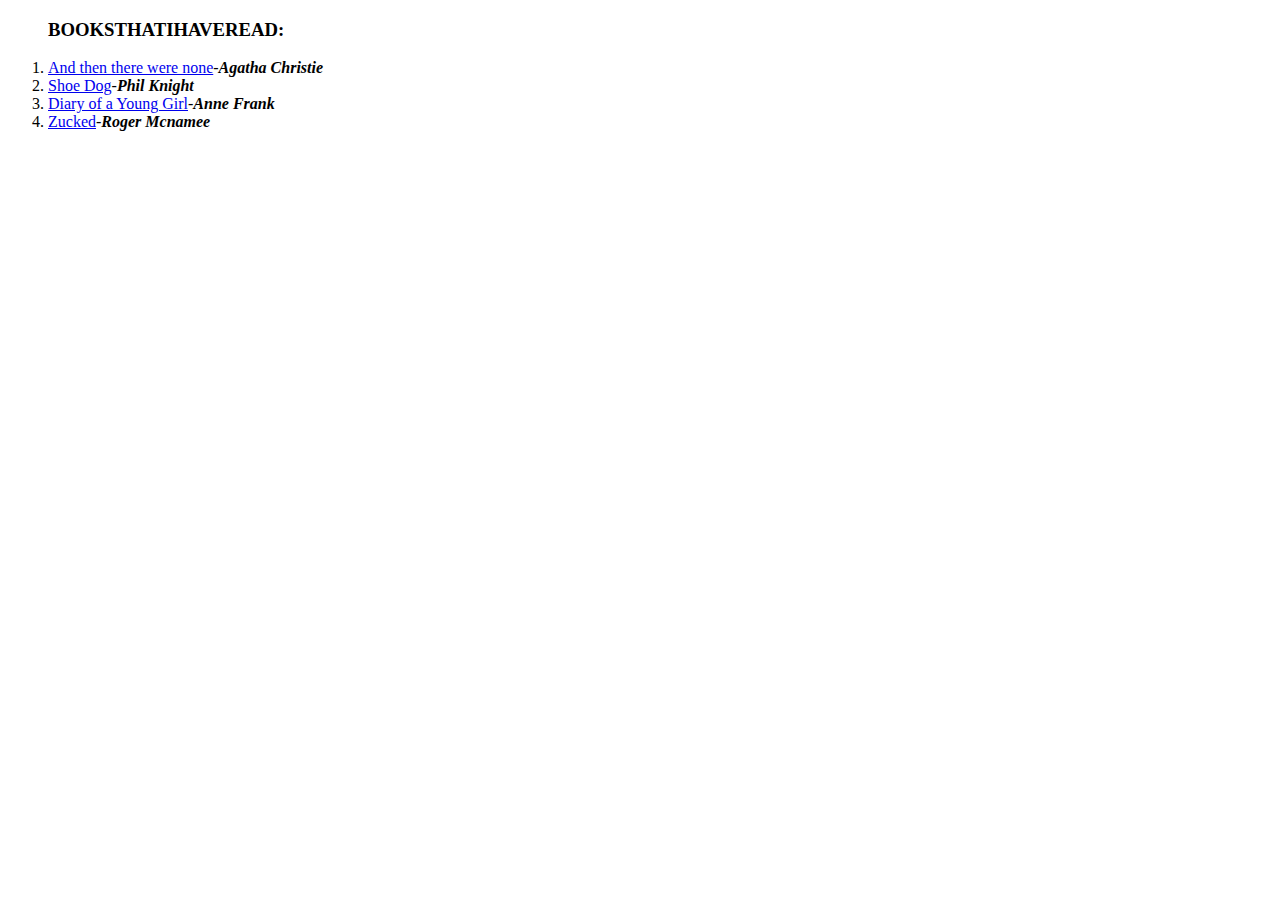
<file: BOOKSTHATIHAVEREAD.html>
<!DOCTYPE html>
<html lang="en" dir="ltr">
  <head>
    <meta charset="utf-8">
    <title>MY HOBBIES</title>
  </head>
  <body>
    <ol>
      <h3> BOOKSTHATIHAVEREAD: </h3>
      <li><a href="https://www.amazon.in/Then-There-Were-None/dp/0008123209/ref=asc_df_0008123209/?tag=googleshopdes-21&linkCode=df0&hvadid=397080696371&hvpos=&hvnetw=g&hvrand=4073832095193354887&hvpone=&hvptwo=&hvqmt=&hvdev=c&hvdvcmdl=&hvlocint=&hvlocphy=9302182&hvtargid=pla-448425241435&psc=1&ext_vrnc=hi">And then there were none</a>-<strong><em>Agatha Christie</em></strong></li>
      <li><a href="https://www.amazon.in/Shoe-Dog-Memoir-Creator-NIKE/dp/1471146723/ref=sr_1_1?keywords=shoedog&qid=1649036799&s=books&sprefix=shoed%2Cstripbooks%2C309&sr=1-1">Shoe Dog</a>-<strong><em>Phil Knight</em></strong></li>
      <li><a href="https://www.amazon.in/Diary-Young-Girl-Deluxe-Hardbound/dp/9388369165/ref=sr_1_2_sspa?keywords=diary+of+a+young+girl+anne+frank&qid=1649036849&s=books&sprefix=diary+%2Cstripbooks%2C199&sr=1-2-spons&psc=1&spLa=[base64]">Diary of a Young Girl</a>-<strong><em>Anne Frank</em></strong></li>
      <li><a href="https://www.amazon.in/Zucked-Waking-Up-Facebook-Catastrophe/dp/0008318999">Zucked</a>-<strong><em>Roger Mcnamee</em></strong></li>

    </ol>
  </body>
</html>
</file>
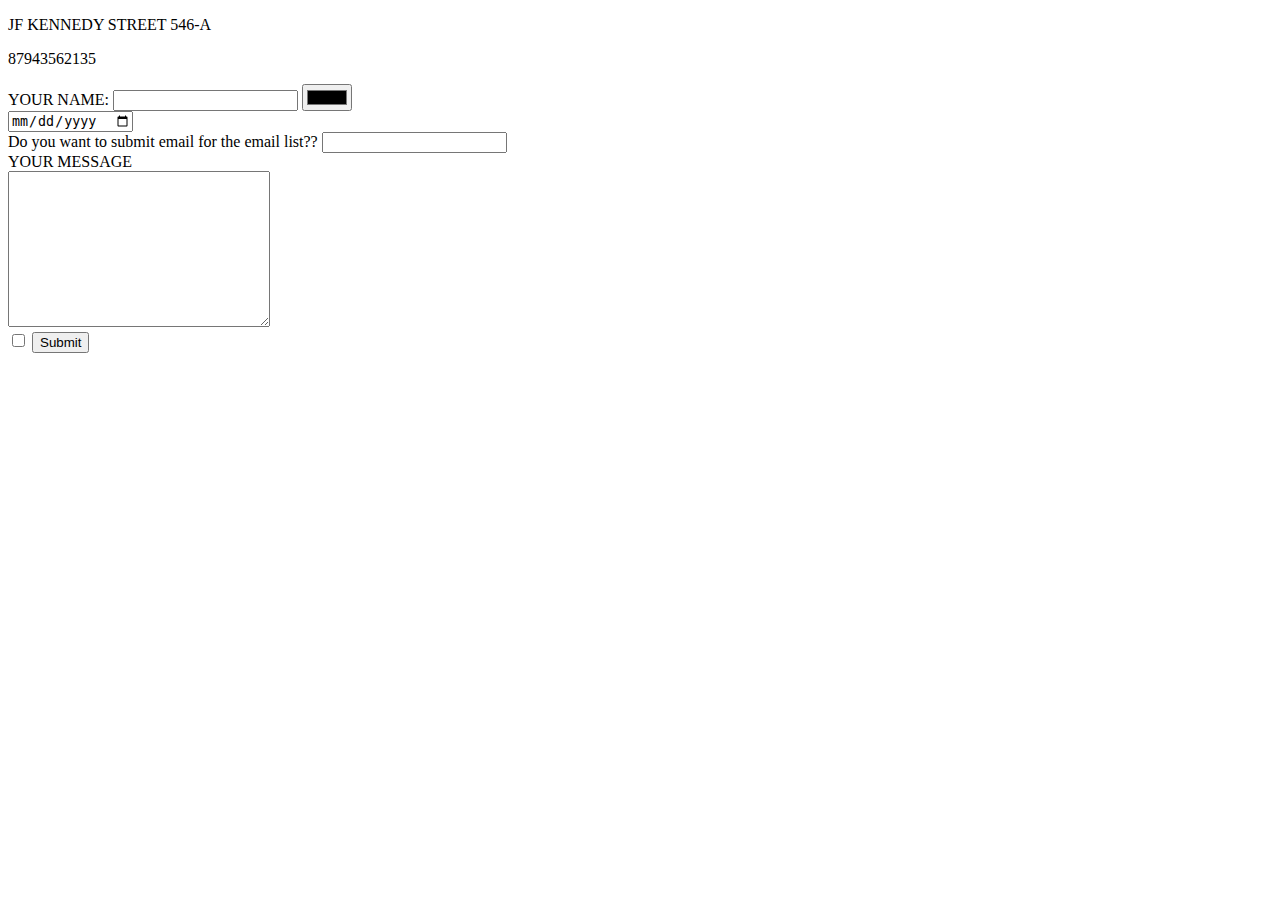
<file: CONTACTME.html>
<!DOCTYPE html>
<html lang="en" dir="ltr">

<head>
  <meta charset="utf-8">
  <title>Contactme</title>
</head>

<body>
  <p> JF KENNEDY STREET 546-A </p>
  <p>87943562135</p>
  <form class="" action="mailto:gchittora123@gmail.com" method="post" enctype="text/plain">
    <label>YOUR NAME:</label>
    <input type="text" name="" value="">

    <input type="color" name="" value=""><br>
    <input type="date" name="" value=""><br>
    <label>Do you want to submit email for the email list??</label>
    <input type="email" name="" value=""><br>
    <label>YOUR MESSAGE</label><br>
  <textarea name="your message" rows="10" cols="30"></textarea><br>
    <input type="checkbox" name="" value="">
      <input type="submit" name="">
      <br>
    </form>
</body>

</html>
</file>
